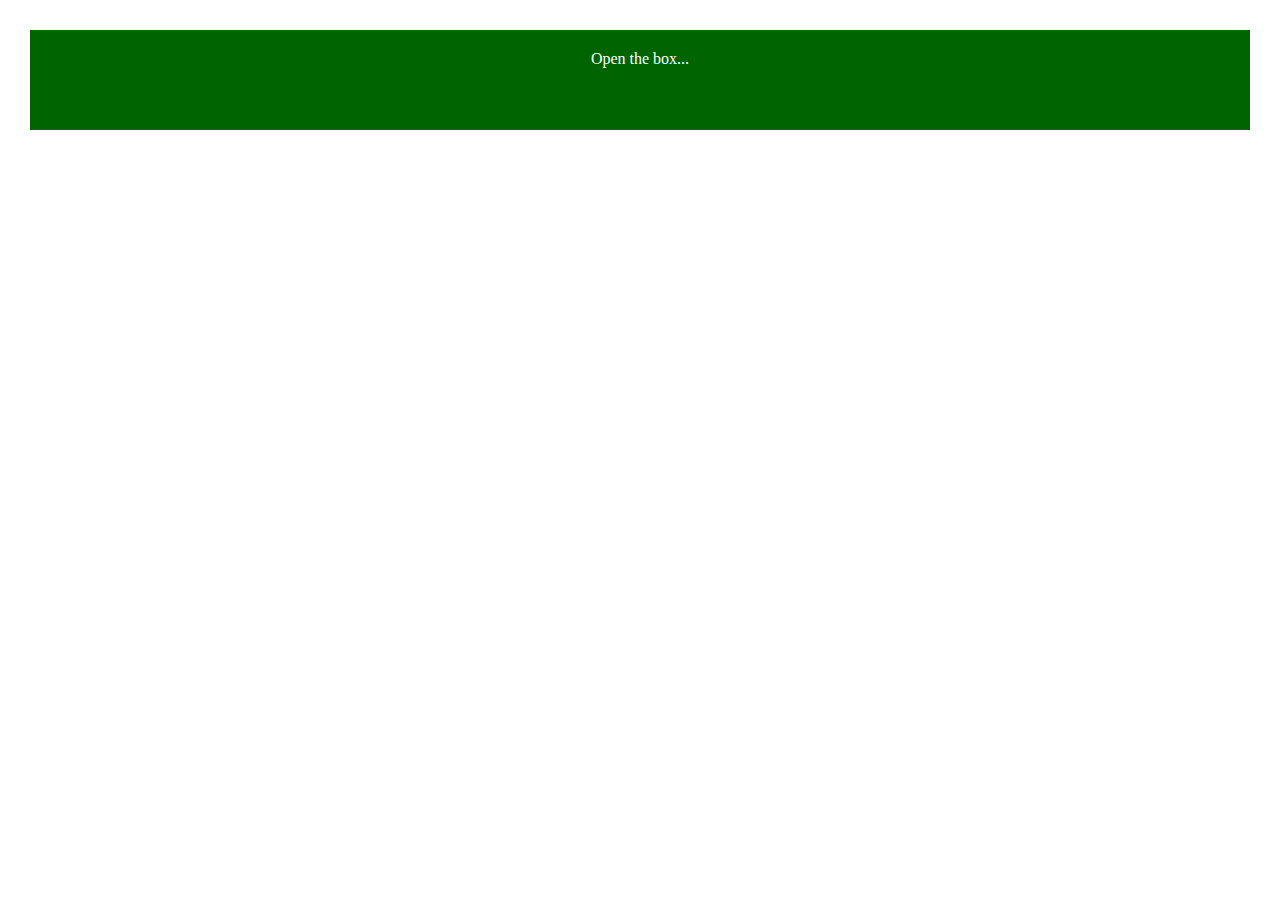
<file: AddEvent/index.html>
<!DOCTYPE html>
<html>
    <head>
        <link rel="stylesheet" href="index.css">
    </head>
    <body>
        <div id="box">Open the box...</div>
        <script src="index.js"></script>
    </body>
</html>
</file>
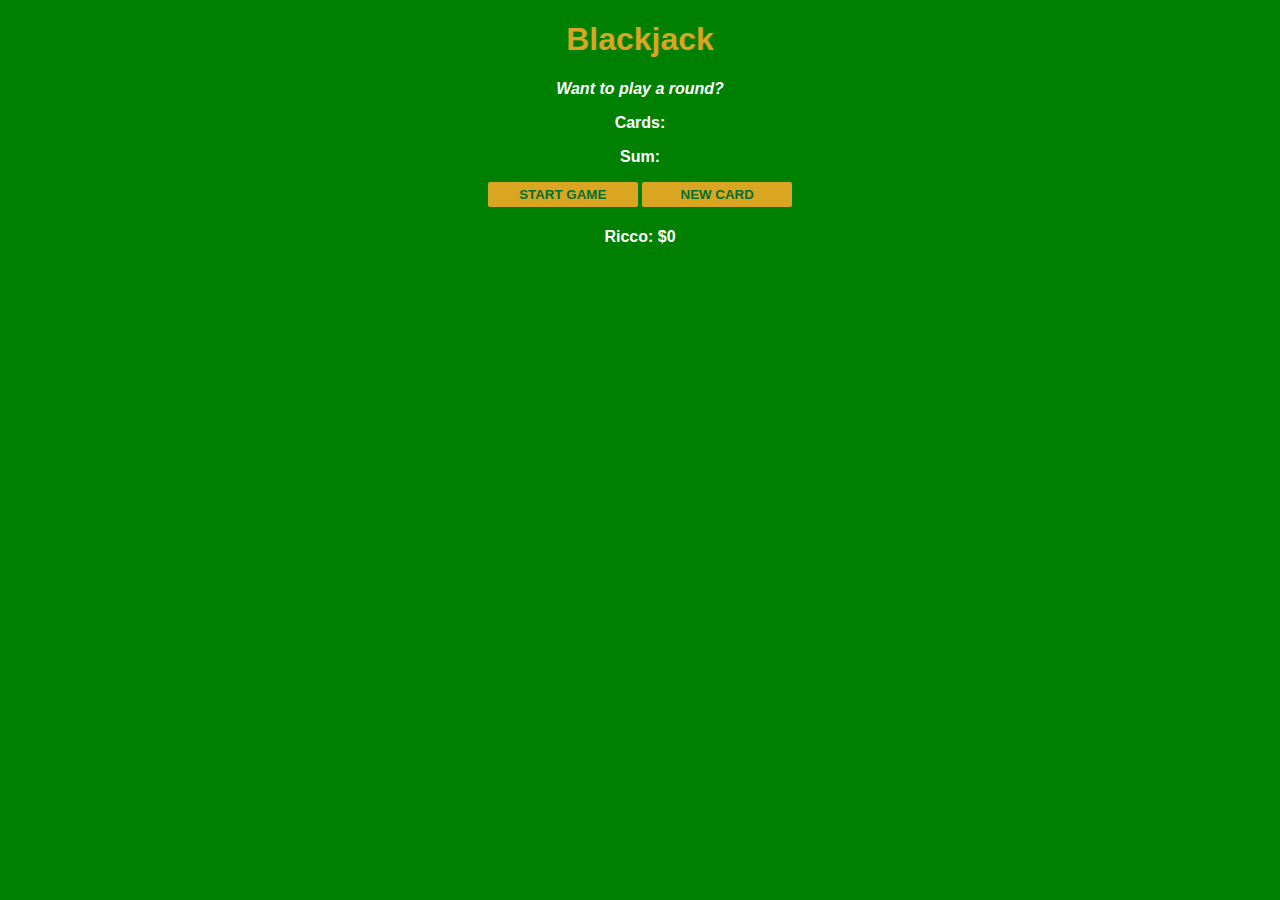
<file: Blackjack/index.html>
<!DOCTYPE html>
<html lang="en-us">
    <head>
        <link rel="stylesheet" href="index.css">
    </head>
    <body>
        <h1>Blackjack</h1>
        <p id="message-el">Want to play a round?</p>
        <p id="cards-el">Cards:</p>
        <p id="sum-el">Sum:</p>
        <button onclick="startGame()">START GAME</button>
        <button onclick="newCard()">NEW CARD</button>
        <p id="player-el"></p>
        <script src="index.js"></script>
    </body>
</html>
</file>
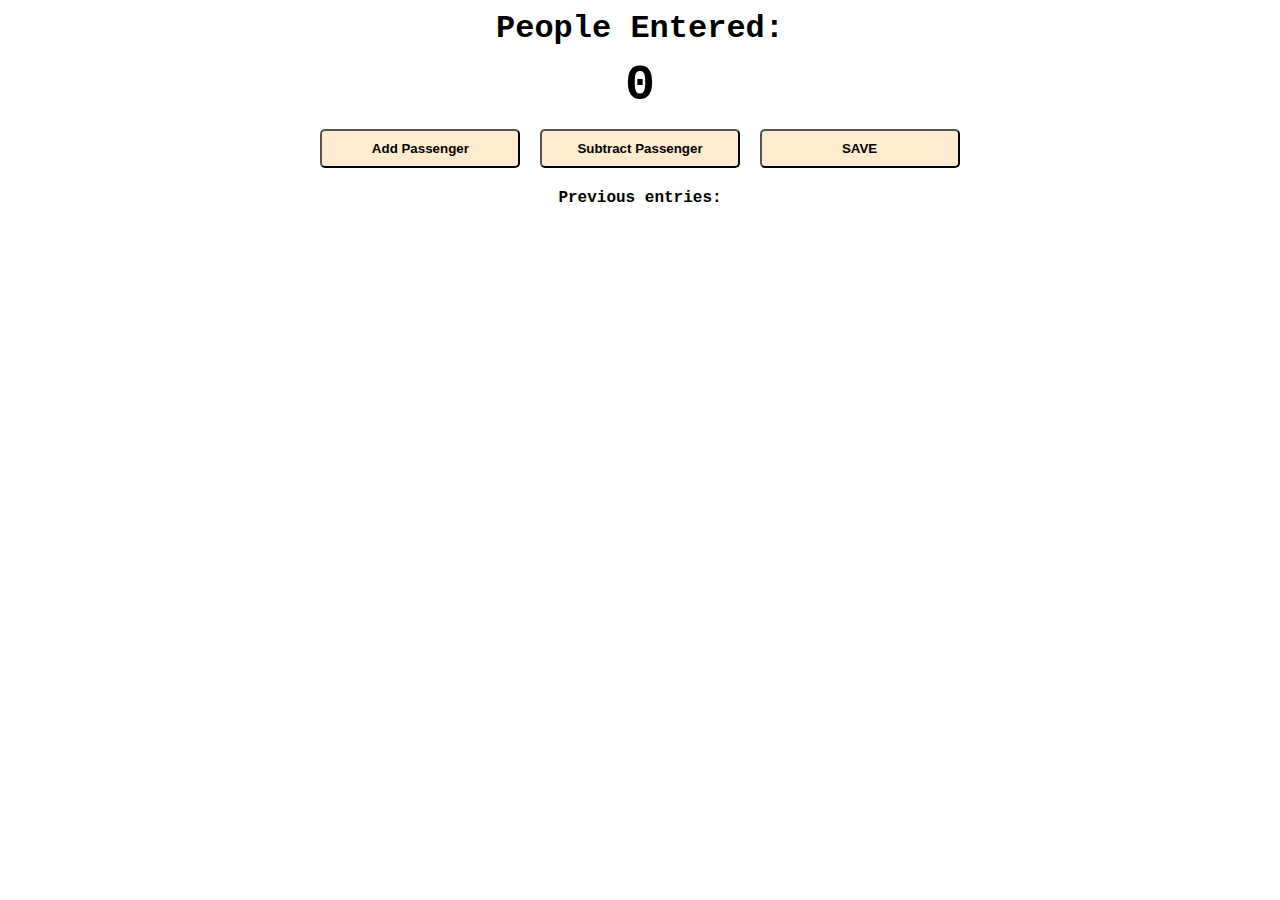
<file: Passenger_Counter/index.html>
<!DOCTYPE>
<html lang="en-us">
    <head>
        <link rel="stylesheet" href="styles.css">
    </head>
    <body>
        <h1>People Entered:</h1>
        <h2 id="count-el">0</h2>

        <button id="increment-btn" onclick="increment()">Add Passenger</button>
        <button id="decrement-btn" onclick="decrement()">Subtract Passenger</button>
        <button id="save-btn" onclick="save()">SAVE</button>

        <p id="save-el">Previous entries: </p>

        <script src="index.js"></script>
    </body>
</html>
</file>
<file: AddEvent/index.css>
* {
    margin: 0;
    padding: 0;
    box-sizing: border-box;
}

body {
    padding: 30px;
}
div {
    width: 100%;
    height: 100px;
    padding: 20px;
    text-align: center;
    background-color:darkgreen;
    color: white
}
</file>
<file: Blackjack/index.css>
body {
    font-family:'Trebuchet MS', 'Lucida Sans Unicode', 'Lucida Grande', 'Lucida Sans', Arial, sans-serif;
    background-color: green;
    color: white;
    text-align: center;
    font-weight: bold;
}

h1 {
    color: goldenrod;
}

#message-el {
    font-style: italic;
}

button {
    background-color: goldenrod;
    color: #016F32;
    border: none;
    border-radius: 2px;
    padding: 5px;
    width: 150px;
    font-weight: bold;
    margin-bottom: 5px;
}
button:hover {
    border: 1px solid black;
}
</file>
<file: Passenger_Counter/styles.css>
body {
    font-family:'Courier New', Courier, monospace;
    font-weight: bold;
    text-align: center;
}

h1 {
    margin: 10px 0;
}

h2 {
    font-size: 50px;
    margin: 10px 0;
}

button {
    background-color:blanchedalmond;
    color: black;
    padding: 10px;
    font-weight: bold;
    width: 200px;
    margin: 5px;
    border-radius: 5px;
    cursor: pointer;
}

button:hover {
    border: 2px solid black;
}
</file>
